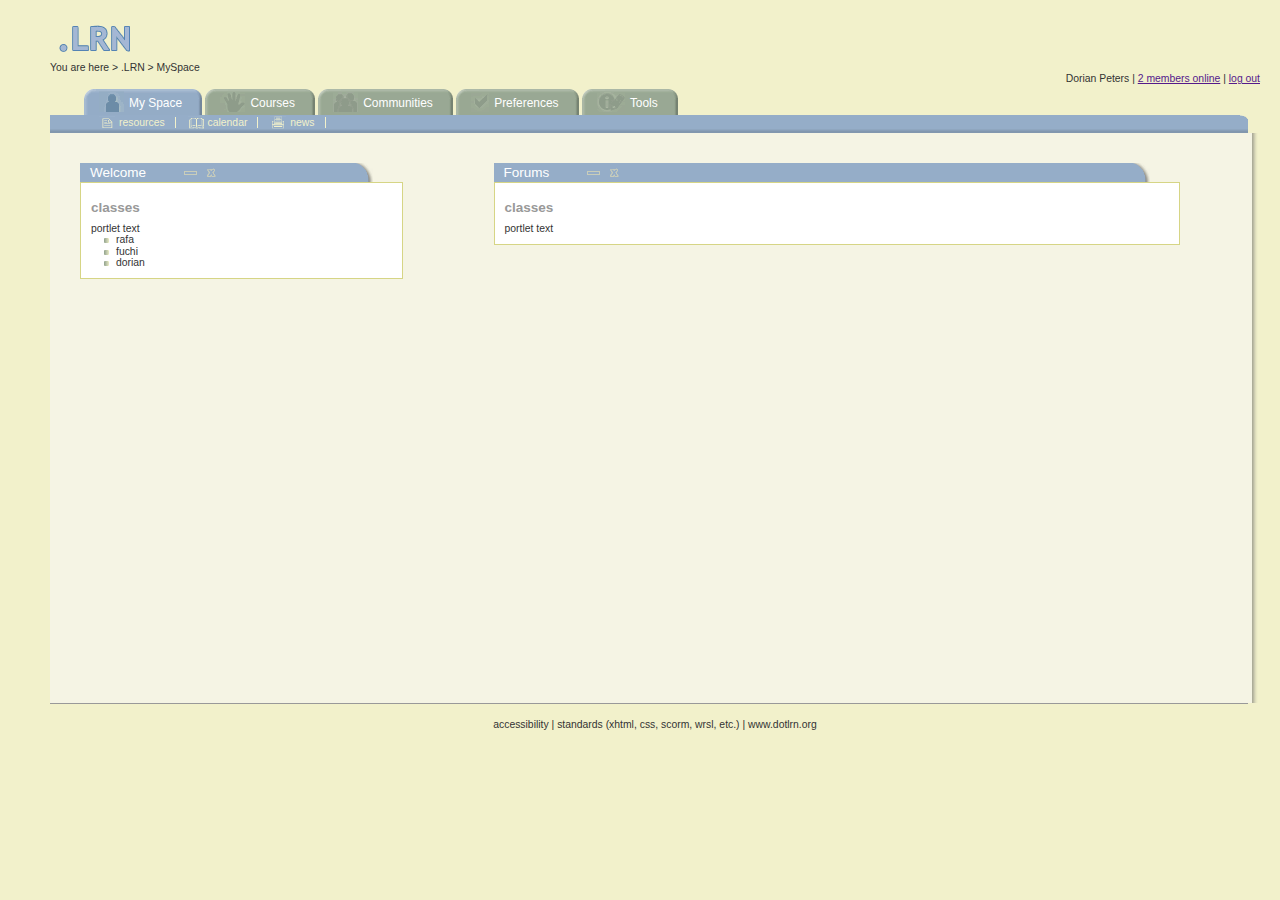
<file: www/doc/sample.html>
<!DOCTYPE HTML PUBLIC "-//W3C//DTD HTML 4.01 Transitional//EN"><html><head><title>.LRN &gt; MySpace</title><meta http-equiv="Content-Type" content="text/html; charset=iso-8859-1"><!-- Credits 	Software development:  the .LRN development community (www.dotlrn.org)	Release Management: 	Visual Design:  Dorian Petersend Credits --><style type="text/css"><!--@import url("Selva.css");--></style></head><body><div id="wrapper"><!-- header (contains logo) --><div id="header"><img src="images/logo.gif"></div><!-- Breadcrumbs and status (contains name, members online,logout)--><div id="breadcrumbs">You are here > .LRN > MySpace	<div id="status">	Dorian Peters | 	<a href="">2 members online</a> | 	<a href="">log out</a>	</div></div><!--portal (main container with portlets and navigation) --><div id="portal-navigation">	<ul>	<li class="active"><a href=""><img src="images/iconActive_mySpace.gif">My Space</a></li>	<li><a href=""><img src="images/icon_courses.gif" alt="">Courses</a></li>	<li><a href=""><img src="images/icon_communities.gif" alt="">Communities</a></li>	<li><a href=""><img src="images/icon_preferences.gif" alt="">Preferences</a></li>	<li><a href=""><img src="images/icon_tools.gif" alt="">Tools</a></li>	</ul></div><!-- Sub navigation --><div id="portal-subnavigation">	<div id="portal-subnavigation-links">	<ul> 	<li><img src="images/subnavIcon_files.gif">resources</li>	<li><img src="images/subnavIcon_calendar.gif">calendar</li> 	<li><img src="images/subnavIcon_news.gif">news</li>	</ul> 	</div></div><!-- Main portal container (contains all portlets) --><div id="portal">  <!-- Left column of portlets-->  <div id="left-column">    	<!-- portlet -->    <div class="portlet-wrapper">		<div class="portlet-title">	<span>Welcome</span>	<img src="images/portlet_shadeClose.gif"><img src="images/portlet_close.gif">	</div>		<div class="portlet">	<h1>classes</h1>	portlet text	<ul>		<li>rafa</li>		<li>fuchi</li>		<li>dorian</li>	</ul>	</div>	</div><!-- end portlet  -->	   </div>  <!-- end left column>    <!-- Right column of portlets-->  <div id="right-column">      	<!-- portlet -->    <div class="portlet-wrapper">		<div class="portlet-title">	<span>Forums</span>	<img src="images/portlet_shadeClose.gif"><img src="images/portlet_close.gif">	</div>		<div class="portlet">	<h1>classes</h1>	portlet text	</div>	</div><!-- end portlet -->  </div>  <!-- end right column--></div><!--end portal--><div id="portal-bottom"></div><div id="footer">accessibility |  standards (xhtml, css, scorm, wrsl, etc.) | www.dotlrn.org</div></div><!-- end wrapper --></body></html>
</file>
